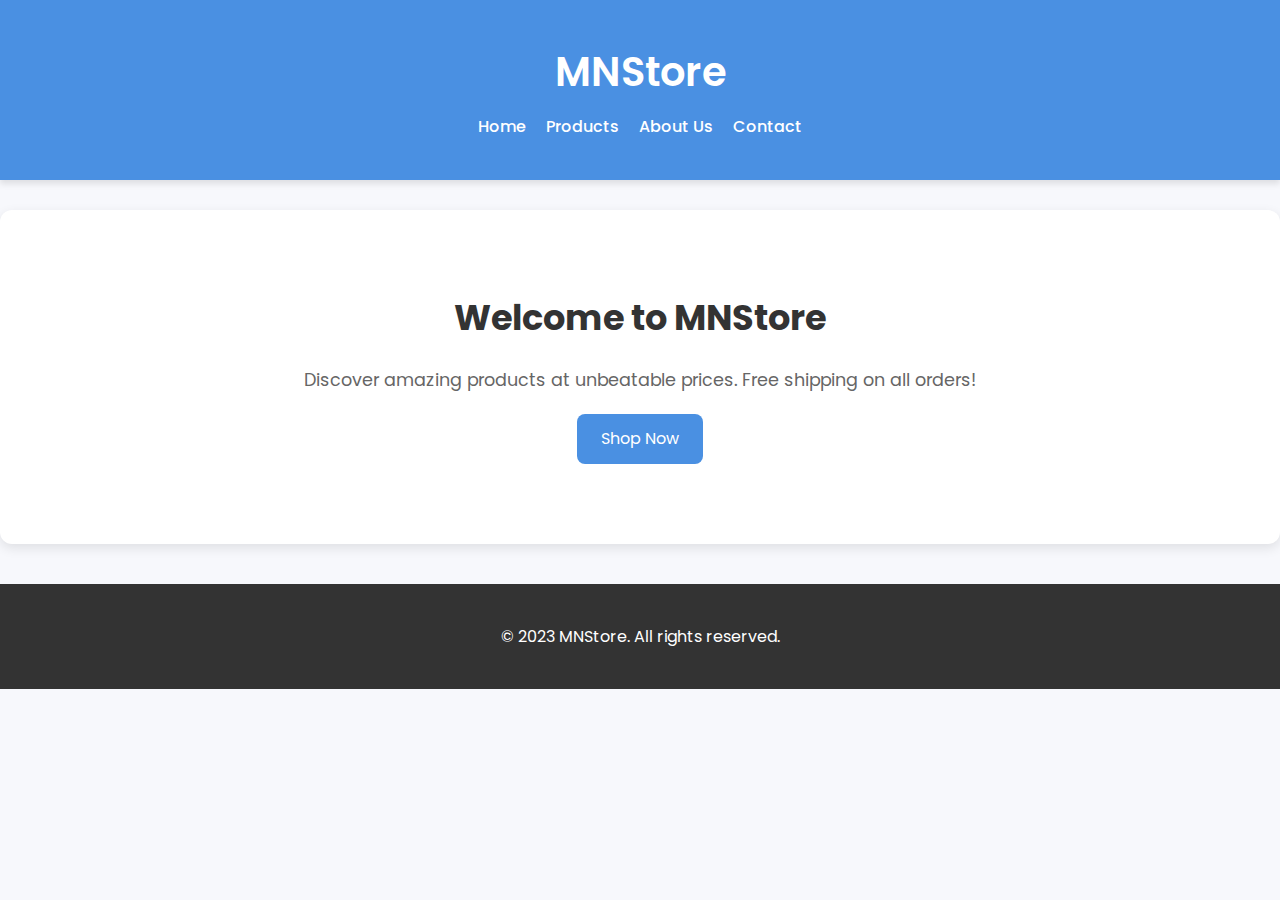
<file: index.html>
<!DOCTYPE html>
<html lang="en">
<head>
  <meta charset="UTF-8">
  <meta name="viewport" content="width=device-width, initial-scale=1.0">
  <meta name="description" content="Your one-stop shop for amazing products. Free shipping and easy returns.">
  <meta name="keywords" content="dropshipping, online store, ecommerce, shop">
  <meta name="author" content="Your Name">
  <title>MNStore | Home</title>
  <link rel="stylesheet" href="https://fonts.googleapis.com/css2?family=Poppins:wght@400;500;600&display=swap">
  <link rel="stylesheet" href="style.css">
</head>
<body>
  <!-- Header -->
  <header>
    <div class="container">
      <h1>MNStore</h1>
      <nav>
        <ul>
          <li><a href="index.html">Home</a></li>
          <li><a href="products.html">Products</a></li>
          <li><a href="about.html">About Us</a></li>
          <li><a href="contact.html">Contact</a></li>
        </ul>
      </nav>
    </div>
  </header>

  <!-- Hero Section -->
  <section class="hero">
    <div class="container">
      <h2>Welcome to MNStore</h2>
      <p>Discover amazing products at unbeatable prices. Free shipping on all orders!</p>
      <a href="products.html" class="btn">Shop Now</a>
    </div>
  </section>

  <!-- Footer -->
  <footer>
    <div class="container">
      <p>&copy; 2023 MNStore. All rights reserved.</p>
    </div>
  </footer>
</body>
</html>
</file>
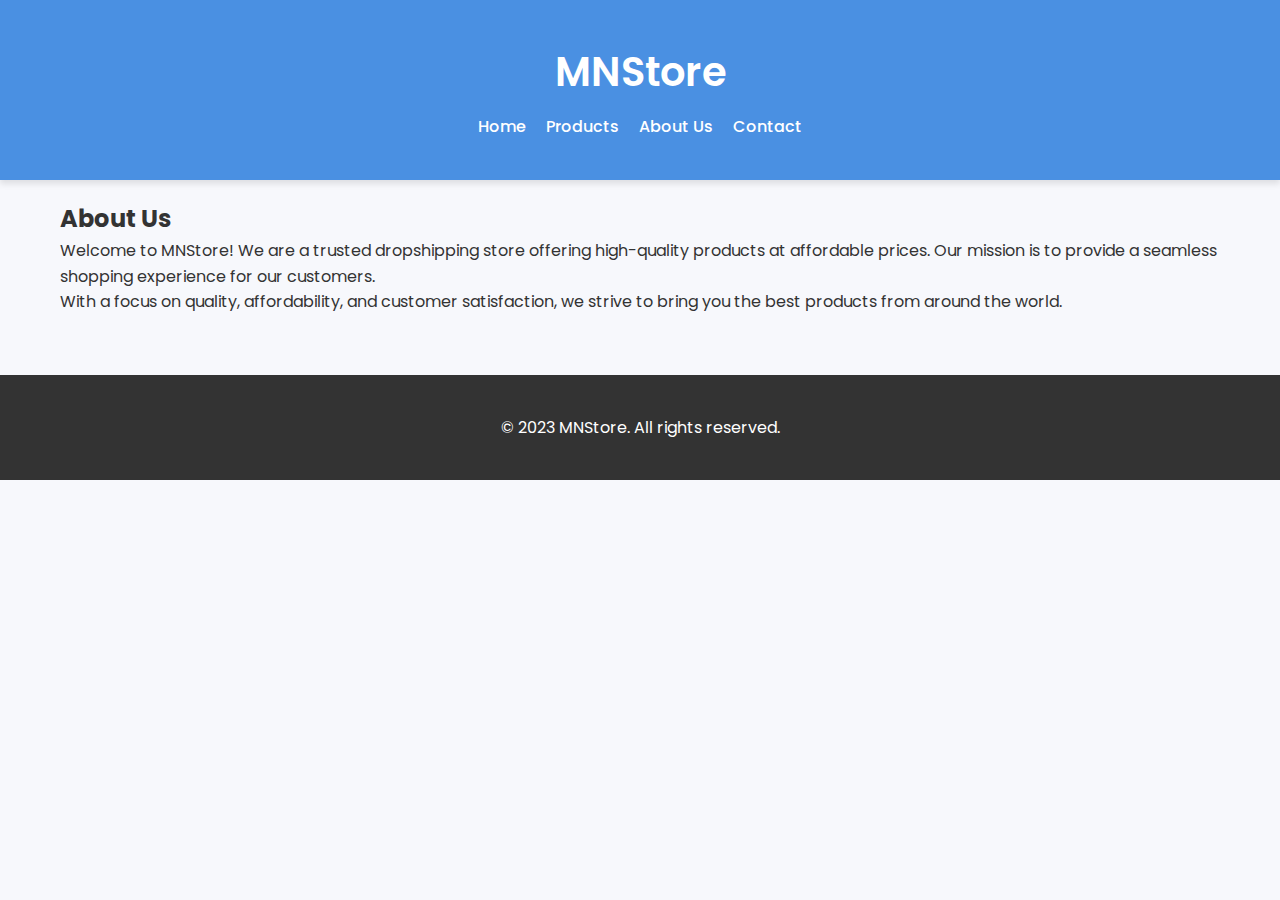
<file: about.html>
<!DOCTYPE html>
<html lang="en">
<head>
  <meta charset="UTF-8">
  <meta name="viewport" content="width=device-width, initial-scale=1.0">
  <meta name="description" content="Learn more about MNStore. Our mission, vision, and team.">
  <meta name="keywords" content="dropshipping, online store, ecommerce, shop">
  <meta name="author" content="Your Name">
  <title>MNStore | About Us</title>
  <link rel="stylesheet" href="https://fonts.googleapis.com/css2?family=Poppins:wght@400;500;600&display=swap">
  <link rel="stylesheet" href="style.css">
</head>
<body>
  <!-- Header -->
  <header>
    <div class="container">
      <h1>MNStore</h1>
      <nav>
        <ul>
          <li><a href="index.html">Home</a></li>
          <li><a href="products.html">Products</a></li>
          <li><a href="about.html">About Us</a></li>
          <li><a href="contact.html">Contact</a></li>
        </ul>
      </nav>
    </div>
  </header>

  <!-- About Us Section -->
  <section class="about">
    <div class="container">
      <h2>About Us</h2>
      <p>Welcome to MNStore! We are a trusted dropshipping store offering high-quality products at affordable prices. Our mission is to provide a seamless shopping experience for our customers.</p>
      <p>With a focus on quality, affordability, and customer satisfaction, we strive to bring you the best products from around the world.</p>
    </div>
  </section>

  <!-- Footer -->
  <footer>
    <div class="container">
      <p>&copy; 2023 MNStore. All rights reserved.</p>
    </div>
  </footer>
</body>
</html>
</file>
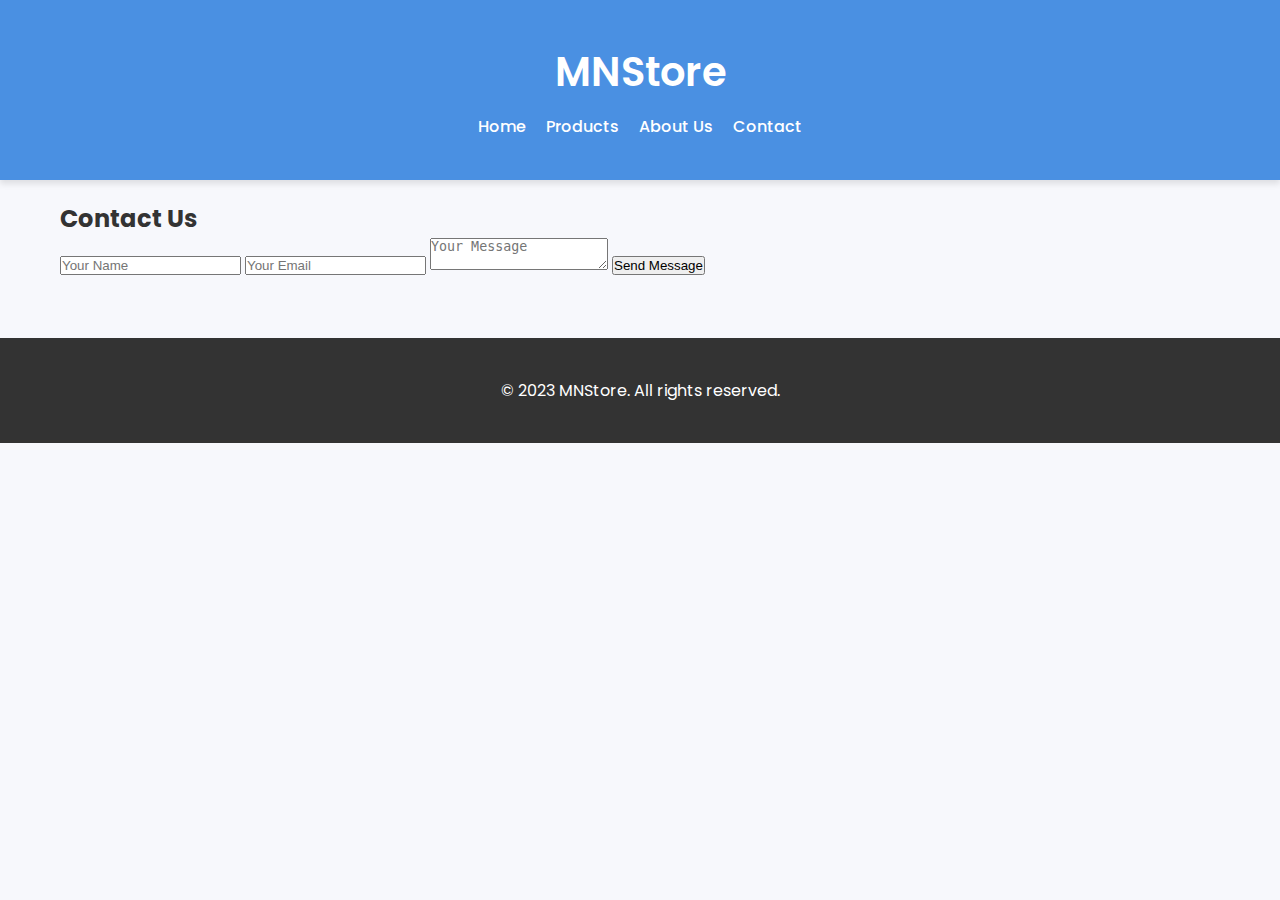
<file: contact.html>
<!DOCTYPE html>
<html lang="en">
<head>
  <meta charset="UTF-8">
  <meta name="viewport" content="width=device-width, initial-scale=1.0">
  <meta name="description" content="Contact MNStore for any inquiries. We're here to help!">
  <meta name="keywords" content="dropshipping, online store, ecommerce, shop">
  <meta name="author" content="Your Name">
  <title>MNStore | Contact</title>
  <link rel="stylesheet" href="https://fonts.googleapis.com/css2?family=Poppins:wght@400;500;600&display=swap">
  <link rel="stylesheet" href="style.css">
</head>
<body>
  <!-- Header -->
  <header>
    <div class="container">
      <h1>MNStore</h1>
      <nav>
        <ul>
          <li><a href="index.html">Home</a></li>
          <li><a href="products.html">Products</a></li>
          <li><a href="about.html">About Us</a></li>
          <li><a href="contact.html">Contact</a></li>
        </ul>
      </nav>
    </div>
  </header>

  <!-- Contact Section -->
  <section class="contact">
    <div class="container">
      <h2>Contact Us</h2>
      <form>
        <input type="text" placeholder="Your Name" required>
        <input type="email" placeholder="Your Email" required>
        <textarea placeholder="Your Message" required></textarea>
        <button type="submit" class="btn">Send Message</button>
      </form>
    </div>
  </section>

  <!-- Footer -->
  <footer>
    <div class="container">
      <p>&copy; 2023 MNStore. All rights reserved.</p>
    </div>
  </footer>
</body>
</html>
</file>
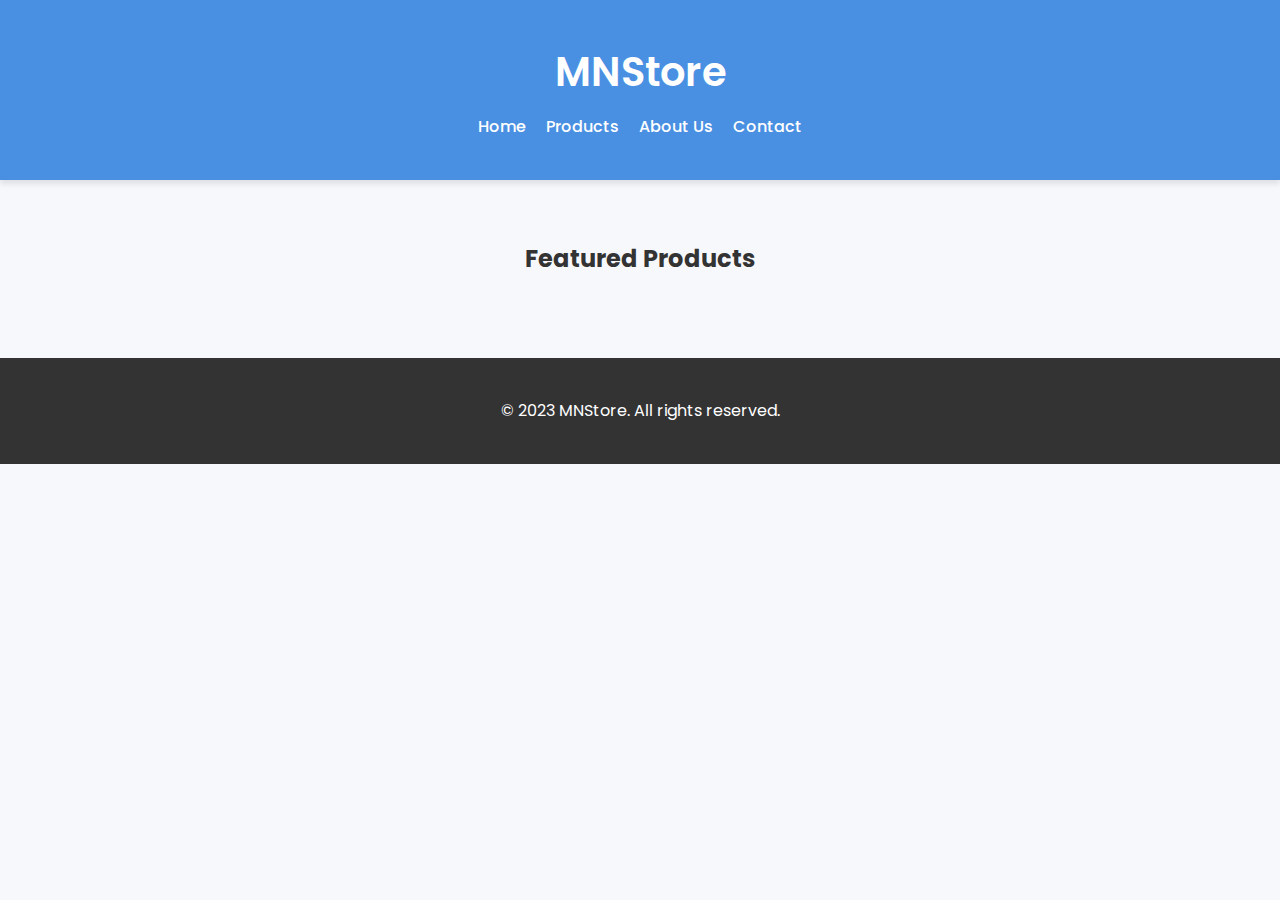
<file: products.html>
<!DOCTYPE html>
<html lang="en">
<head>
  <meta charset="UTF-8">
  <meta name="viewport" content="width=device-width, initial-scale=1.0">
  <meta name="description" content="Explore our amazing products. Free shipping and easy returns.">
  <meta name="keywords" content="dropshipping, online store, ecommerce, shop">
  <meta name="author" content="Your Name">
  <title>MNStore | Products</title>
  <link rel="stylesheet" href="https://fonts.googleapis.com/css2?family=Poppins:wght@400;500;600&display=swap">
  <link rel="stylesheet" href="style.css">
</head>
<body>
  <!-- Header -->
  <header>
    <div class="container">
      <h1>MNStore</h1>
      <nav>
        <ul>
          <li><a href="index.html">Home</a></li>
          <li><a href="products.html">Products</a></li>
          <li><a href="about.html">About Us</a></li>
          <li><a href="contact.html">Contact</a></li>
        </ul>
      </nav>
    </div>
  </header>

  <!-- Products Section -->
  <section id="products" class="products">
    <div class="container">
      <h2>Featured Products</h2>
      <div class="product-grid">
        <!-- Product cards will be dynamically inserted here -->
      </div>
      <div id="loading" style="text-align: center; display: none;">
        <p>Loading more products...</p>
      </div>
    </div>
  </section>

  <!-- Footer -->
  <footer>
    <div class="container">
      <p>&copy; 2023 MNStore. All rights reserved.</p>
    </div>
  </footer>

  <script src="script.js"></script>
</body>
</html>
</file>
<file: style.css>
/* General Styles */
* {
  margin: 0;
  padding: 0;
  box-sizing: border-box;
}

body {
  font-family: 'Poppins', sans-serif;
  background-color: #f7f8fc;
  color: #333;
  line-height: 1.6;
}

.container {
  max-width: 1200px;
  margin: 0 auto;
  padding: 20px;
}

/* Header */
header {
  background-color: #4a90e2;
  color: #fff;
  padding: 20px 0;
  text-align: center;
  box-shadow: 0 4px 6px rgba(0, 0, 0, 0.1);
}

header h1 {
  font-size: 2.5rem;
  font-weight: 600;
}

nav ul {
  list-style: none;
  display: flex;
  justify-content: center;
  gap: 20px;
  margin-top: 10px;
}

nav ul li a {
  color: #fff;
  text-decoration: none;
  font-weight: 500;
  transition: color 0.3s ease;
}

nav ul li a:hover {
  color: #ffdd57;
}

/* Hero Section */
.hero {
  background-color: #fff;
  padding: 60px 20px;
  text-align: center;
  border-radius: 12px;
  box-shadow: 0 4px 12px rgba(0, 0, 0, 0.1);
  margin-top: 30px;
}

.hero h2 {
  font-size: 2.2rem;
  margin-bottom: 20px;
  color: #333;
}

.hero p {
  font-size: 1.1rem;
  color: #666;
  max-width: 800px;
  margin: 0 auto;
}

.hero .btn {
  display: inline-block;
  margin-top: 20px;
  background-color: #4a90e2;
  color: #fff;
  padding: 12px 24px;
  border-radius: 8px;
  text-decoration: none;
  transition: background-color 0.3s ease;
}

.hero .btn:hover {
  background-color: #357abd;
}

/* Products Section */
.products {
  margin-top: 40px;
}

.products h2 {
  text-align: center;
  margin-bottom: 20px;
}

.product-grid {
  display: grid;
  grid-template-columns: repeat(auto-fit, minmax(250px, 1fr));
  gap: 20px;
}

.product-card {
  background-color: #fff;
  padding: 20px;
  border-radius: 12px;
  box-shadow: 0 4px 12px rgba(0, 0, 0, 0.1);
  text-align: center;
  transition: transform 0.3s ease;
}

.product-card:hover {
  transform: translateY(-10px);
}

.product-card img {
  width: 100%;
  border-radius: 8px;
}

.product-card h3 {
  font-size: 1.4rem;
  margin: 15px 0 10px;
  color: #333;
}

.product-card p {
  font-size: 1.1rem;
  color: #666;
}

.product-card .btn {
  display: inline-block;
  margin-top: 15px;
  background-color: #4a90e2;
  color: #fff;
  padding: 10px 20px;
  border-radius: 8px;
  text-decoration: none;
  transition: background-color 0.3s ease;
}

.product-card .btn:hover {
  background-color: #357abd;
}

/* Payment Options Section */
.payment-options {
  margin-top: 40px;
  background-color: #fff;
  padding: 40px 20px;
  border-radius: 12px;
  box-shadow: 0 4px 12px rgba(0, 0, 0, 0.1);
}

.payment-options h2 {
  text-align: center;
  margin-bottom: 20px;
}

.payment-options ul {
  list-style: none;
  display: flex;
  justify-content: center;
  gap: 20px;
  flex-wrap: wrap;
}

.payment-options ul li {
  background-color: #f7f8fc;
  padding: 10px 20px;
  border-radius: 8px;
  font-size: 1rem;
}

/* COD Button Style */
#cod-button {
  background-color: #28a745; /* Green color for COD */
}

#cod-button:hover {
  background-color: #218838; /* Darker green on hover */
}

/* Footer */
footer {
  background-color: #333;
  color: #fff;
  text-align: center;
  padding: 20px 0;
  margin-top: 40px;
}

footer p {
  margin: 0;
}

/* Responsive Design */
@media (max-width: 768px) {
  header h1 {
    font-size: 2rem;
  }

  .hero h2 {
    font-size: 1.8rem;
  }

  .product-grid {
    grid-template-columns: repeat(auto-fit, minmax(200px, 1fr));
  }

  .payment-options ul {
    flex-direction: column;
    align-items: center;
  }
}
</file>
